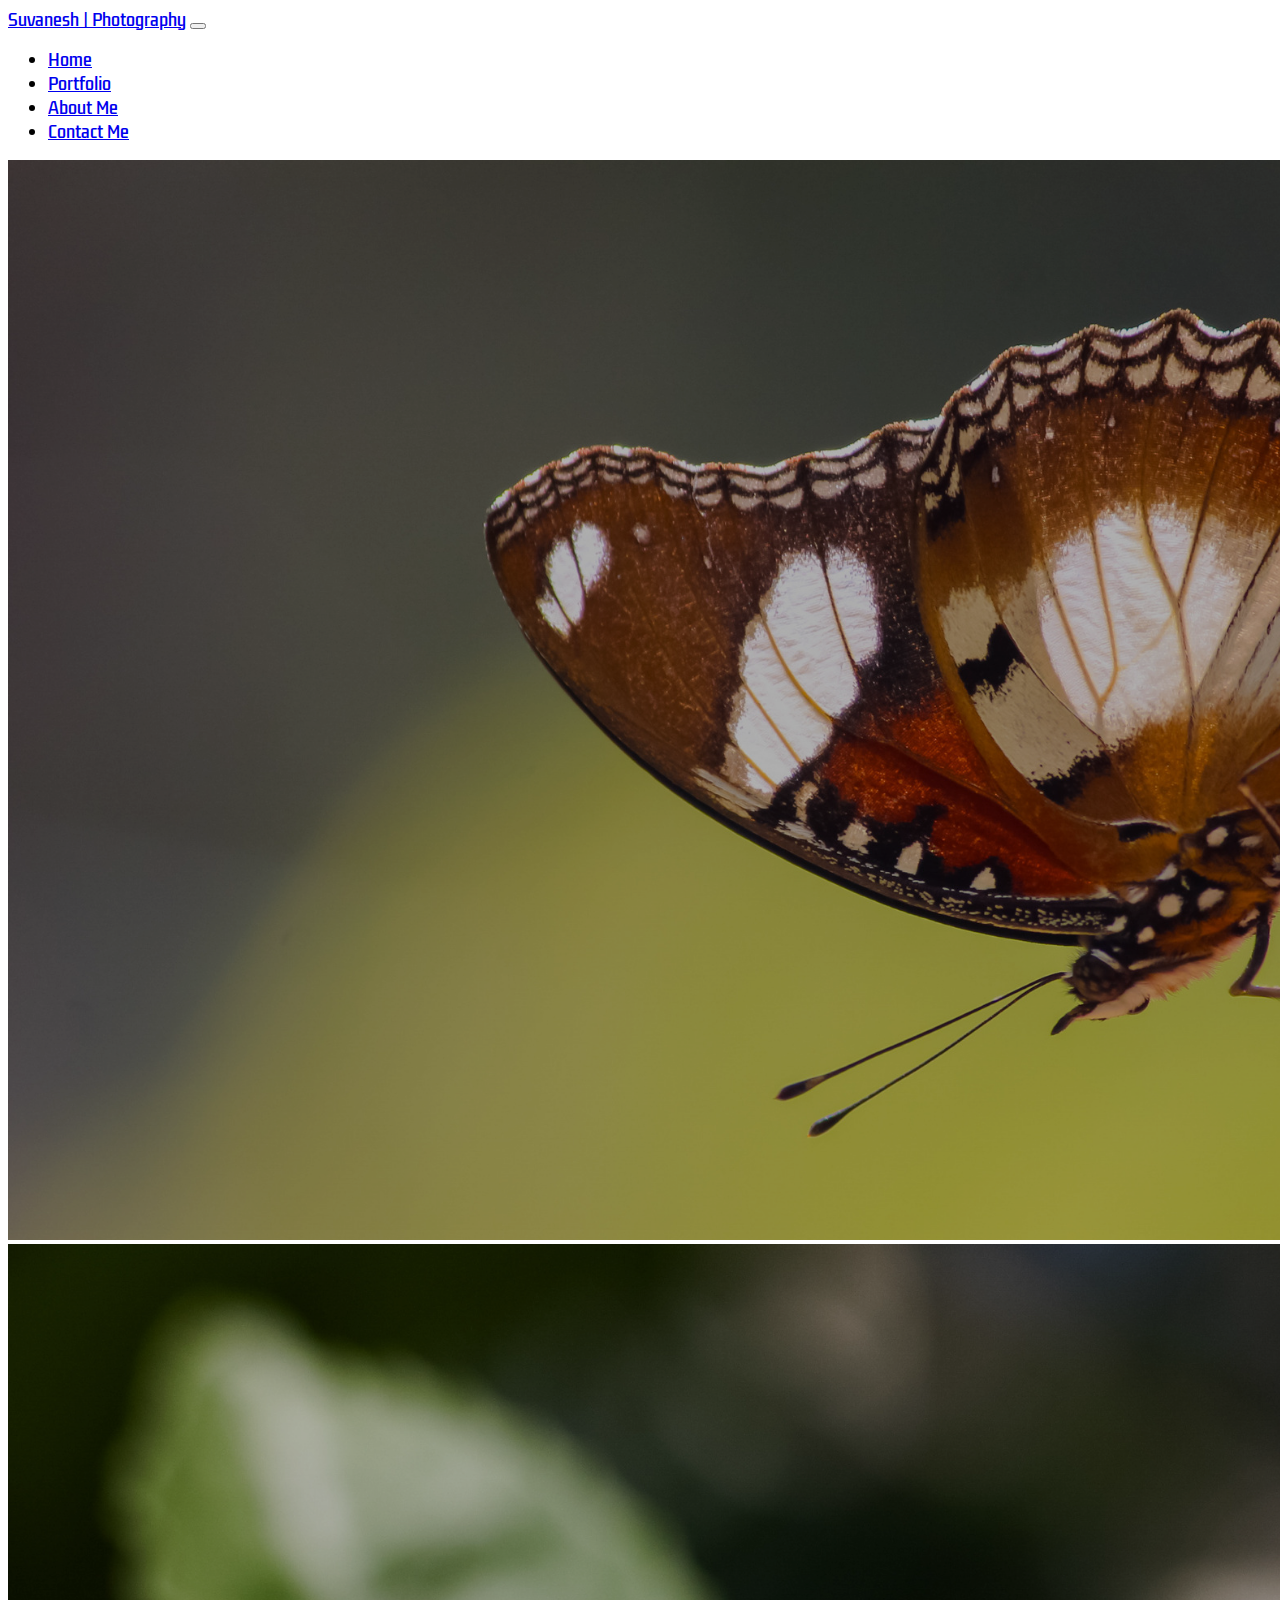
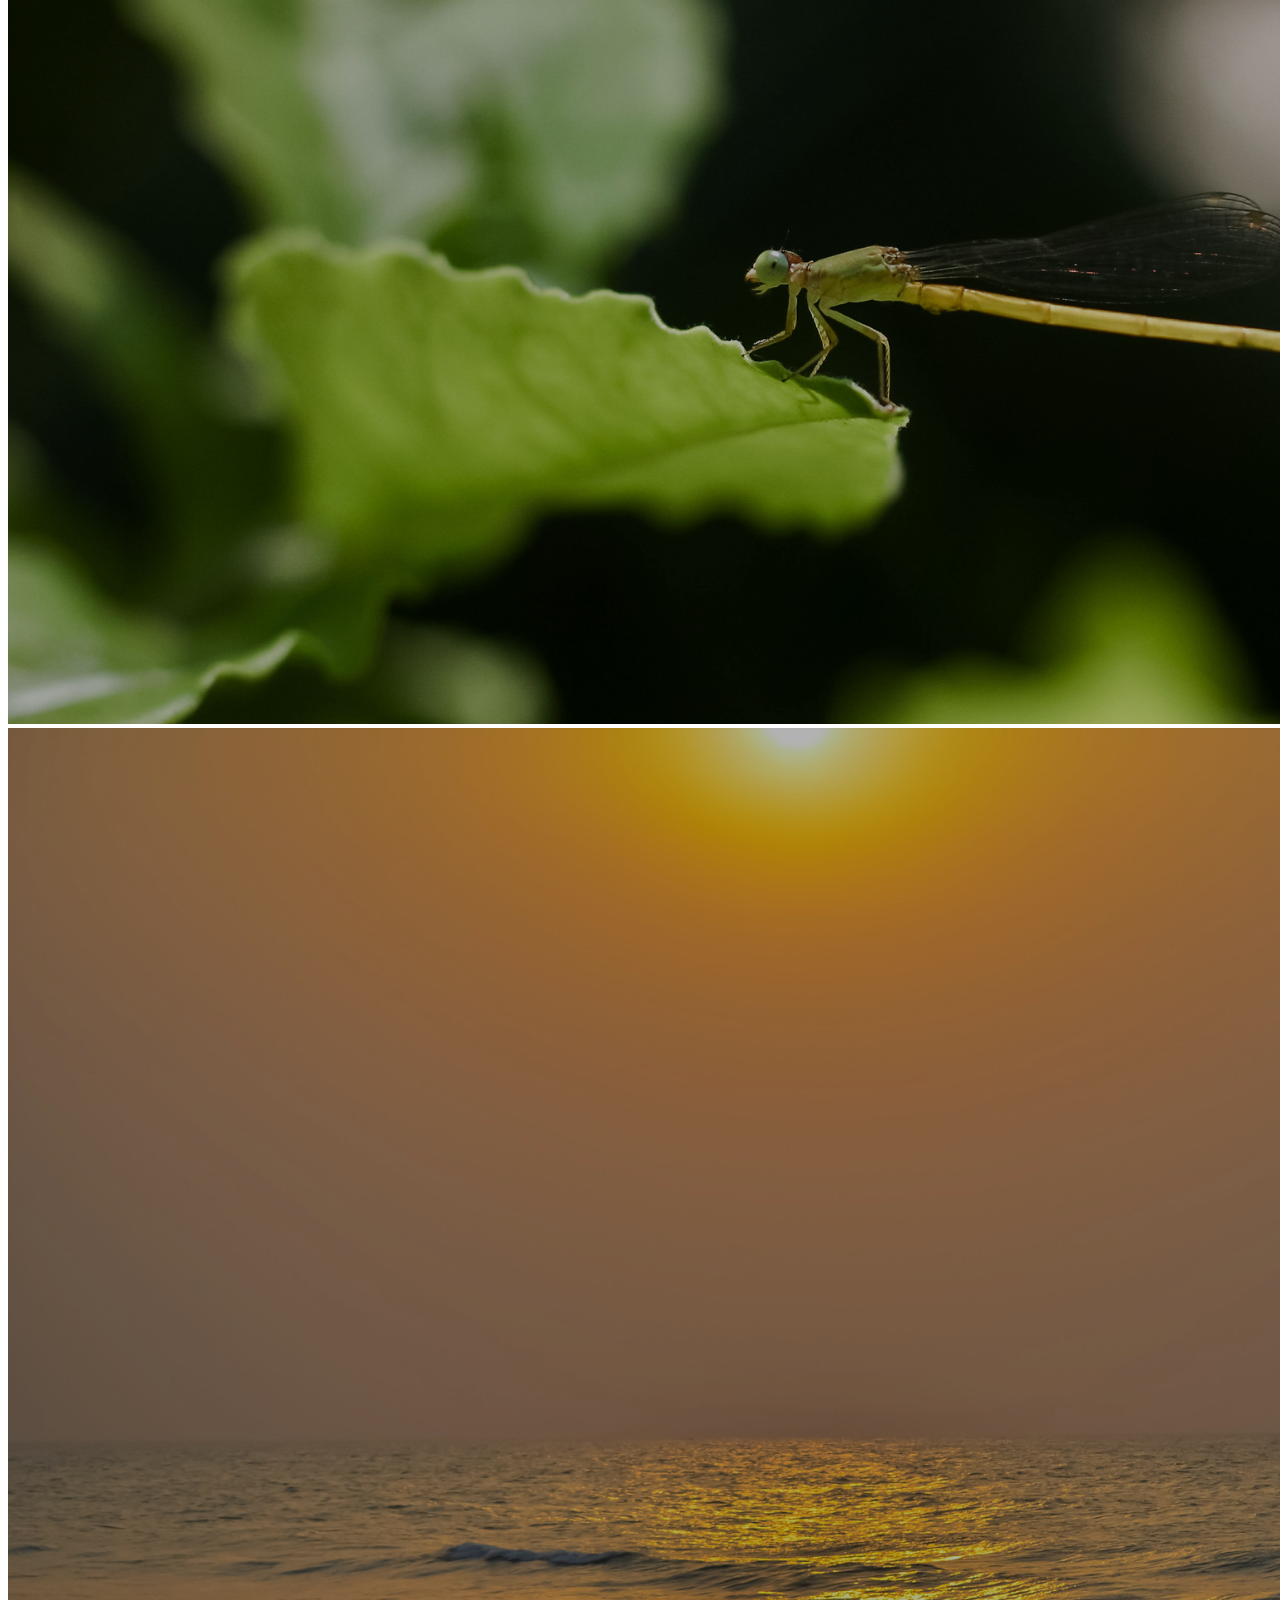
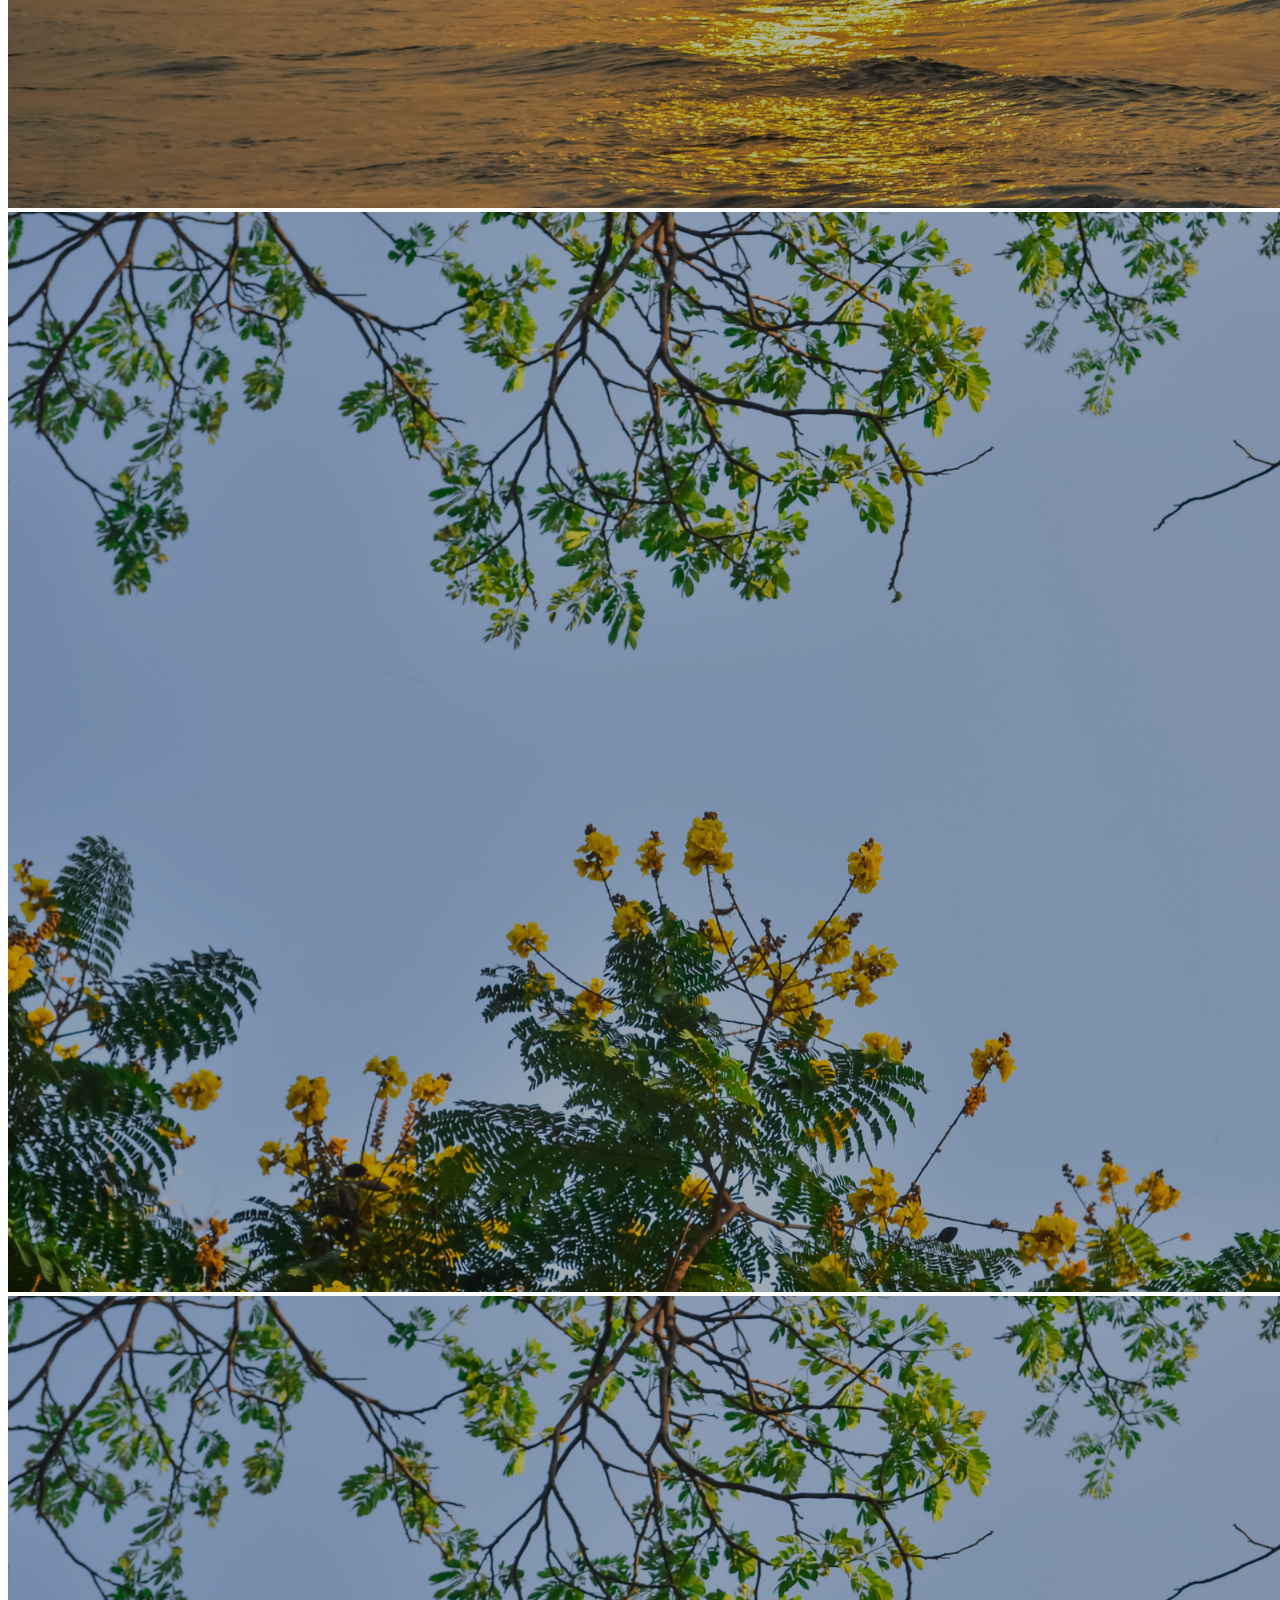
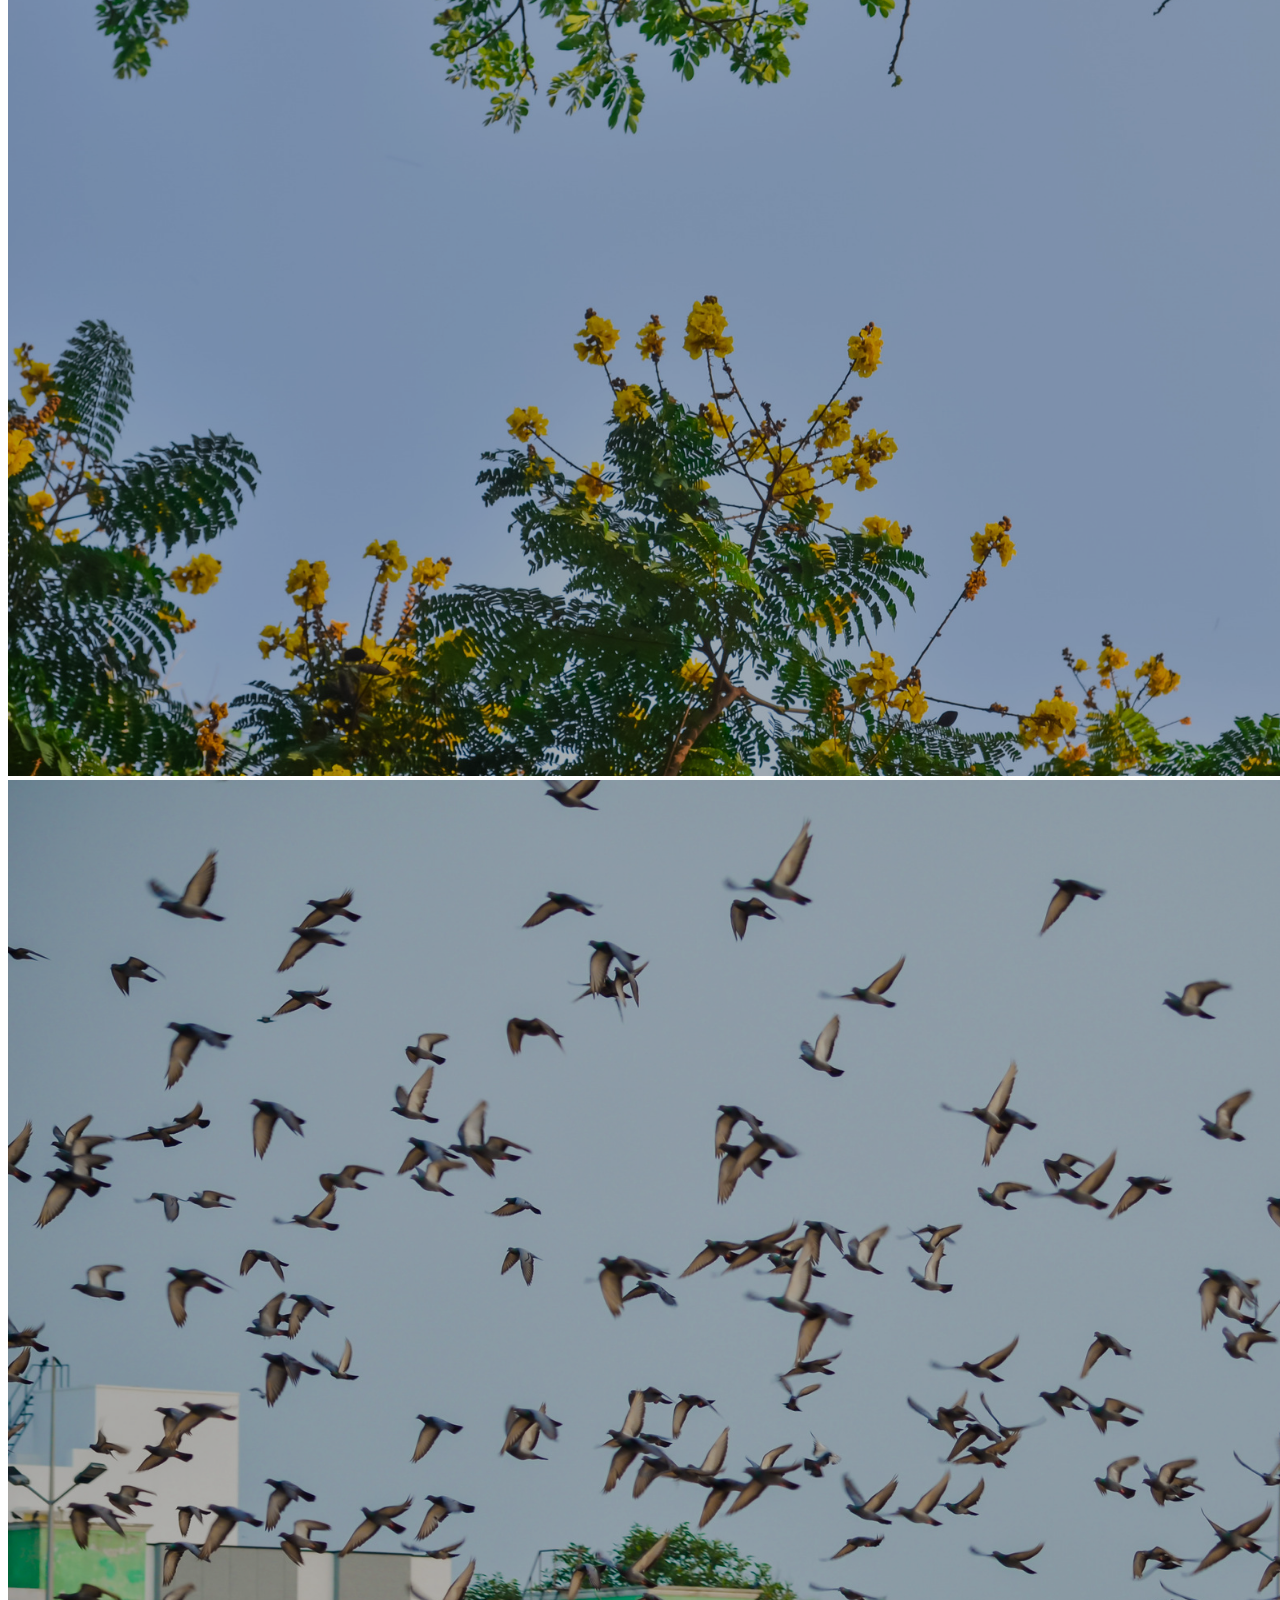
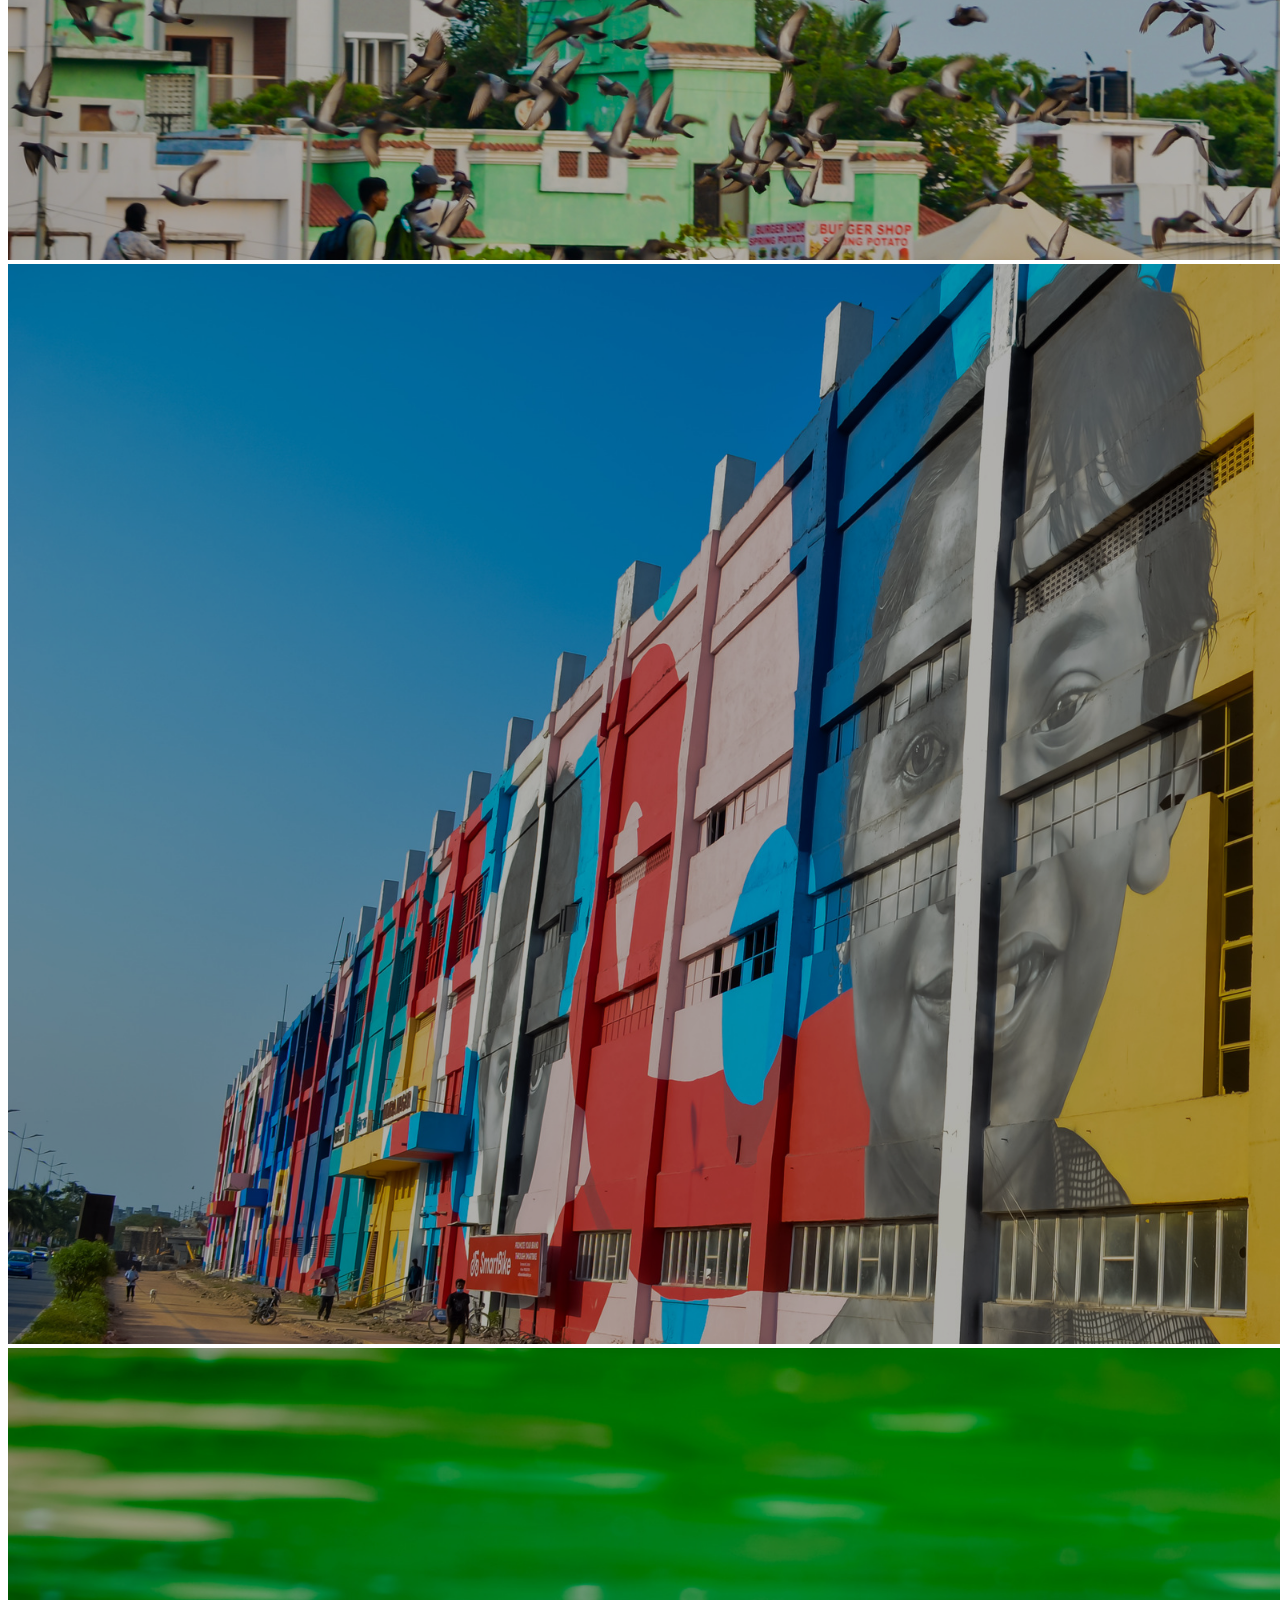
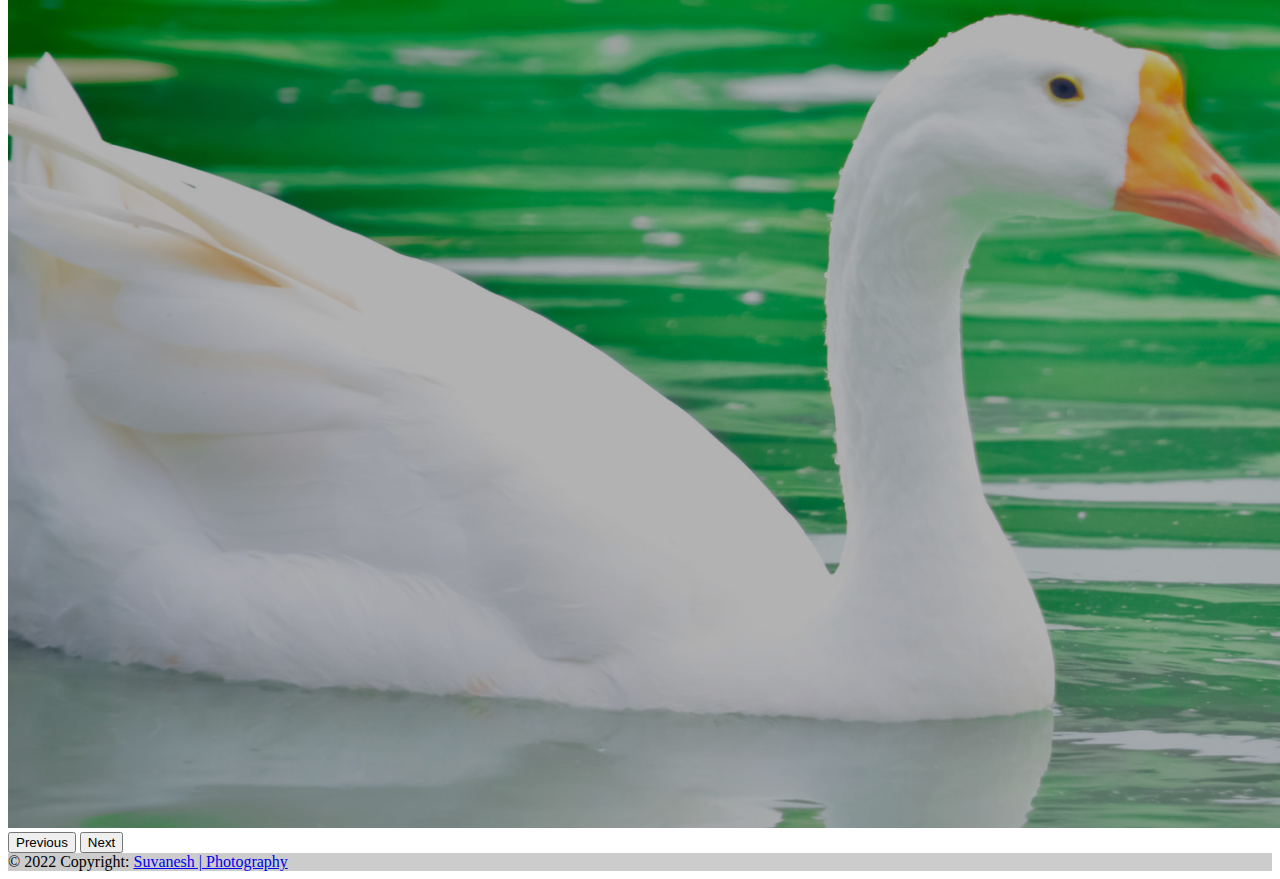
<file: index.html>
<!DOCTYPE html>
<html lang="en">
  <head>
    <link
      rel="shortcut icon"
      href="https://img.icons8.com/external-soft-fill-juicy-fish/60/000000/external-dslr-journalism-soft-fill-soft-fill-juicy-fish.png"
      type="image/x-icon"
    />
    <meta charset="UTF-8" />
    <meta http-equiv="X-UA-Compatible" content="IE=edge" />
    <meta name="viewport" content="width=device-width, initial-scale=1.0" />
    <title>Suvanesh Portfolio</title>
    <!--
        Import Bootstrap 5 cdn
    -->
    <link
      href="https://cdn.jsdelivr.net/npm/bootstrap@5.2.0-beta1/dist/css/bootstrap.min.css"
      rel="stylesheet"
      integrity="sha384-0evHe/X+R7YkIZDRvuzKMRqM+OrBnVFBL6DOitfPri4tjfHxaWutUpFmBp4vmVor"
      crossorigin="anonymous"
    />
    <script
      src="https://cdn.jsdelivr.net/npm/bootstrap@5.2.0-beta1/dist/js/bootstrap.bundle.min.js"
      integrity="sha384-pprn3073KE6tl6bjs2QrFaJGz5/SUsLqktiwsUTF55Jfv3qYSDhgCecCxMW52nD2"
      crossorigin="anonymous"
    ></script>
    <link rel="stylesheet" href="css/style.css" />
    <!--
        Import Font Awesome 5 cdn
    -->
    <link
      rel="stylesheet"
      href="https://cdnjs.cloudflare.com/ajax/libs/font-awesome/5.13.0/css/all.min.css"
      integrity="sha256-h20CPZ0QyXlBuAw7A+KluUYx/3pK+c7lYEpqLTlxjYQ="
      crossorigin="anonymous"
    />
  </head>
  <body>
    <nav class="navbar fixed-top navbar-expand-md navbar-dark">
      <div class="container">
        <a class="navbar-brand" href="#">Suvanesh | Photography</a>
        <button
          class="navbar-toggler"
          type="button"
          data-bs-toggle="collapse"
          data-bs-target="#navbarSupportedContent"
          aria-controls="navbarSupportedContent"
          aria-expanded="false"
          aria-label="Toggle navigation"
        >
          <span class="navbar-toggler-icon"></span>
        </button>
        <div class="collapse navbar-collapse" id="navbarSupportedContent">
          <ul class="navbar-nav ms-auto mb-2 mb-lg-0">
            <li class="nav-item">
              <a class="nav-link active" aria-current="page" href="index.html"
                >Home</a
              >
            </li>
            <li class="nav-item">
              <a class="nav-link" href="portfolio.html">Portfolio</a>
            </li>
            <li class="nav-item">
              <a class="nav-link" href="about.html">About Me</a>
            </li>
            <li class="nav-item">
              <a class="nav-link" href="contact.html">Contact Me</a>
            </li>
          </ul>
        </div>
      </div>
    </nav>
    <div
      id="carouselExampleFade"
      class="carousel slide carousel-fade mx-auto"
      data-bs-ride="carousel"
    >
      <div class="carousel-inner">
        <div class="carousel-item active">
          <img src="imgs/1.png" class="d-block carousel-img" alt="..." />
        </div>
        <div class="carousel-item">
          <img src="imgs/2.png" class="d-block carousel-img" alt="..." />
        </div>
        <div class="carousel-item">
          <img src="imgs/3.png" class="d-block carousel-img" alt="..." />
        </div>
        <div class="carousel-item">
          <img src="imgs/4.png" class="d-block carousel-img" alt="..." />
        </div>
        <div class="carousel-item">
          <img src="imgs/4.png" class="d-block carousel-img" alt="..." />
        </div>
        <div class="carousel-item">
          <img src="imgs/5.png" class="d-block carousel-img" alt="..." />
        </div>
        <div class="carousel-item">
          <img src="imgs/6.png" class="d-block carousel-img" alt="..." />
        </div>
        <div class="carousel-item">
          <img src="imgs/7.png" class="d-block carousel-img" alt="..." />
        </div>
      </div>
      <button
        class="carousel-control-prev"
        type="button"
        data-bs-target="#carouselExampleFade"
        data-bs-slide="prev"
      >
        <span class="carousel-control-prev-icon" aria-hidden="true"></span>
        <span class="visually-hidden">Previous</span>
      </button>
      <button
        class="carousel-control-next"
        type="button"
        data-bs-target="#carouselExampleFade"
        data-bs-slide="next"
      >
        <span class="carousel-control-next-icon" aria-hidden="true"></span>
        <span class="visually-hidden">Next</span>
      </button>
    </div>
    <footer class="bg-light text-center text-lg-start">
      <!-- Copyright -->
      <div class="text-center p-3" style="background-color: rgba(0, 0, 0, 0.2)">
        © 2022 Copyright:
        <a class="text-dark" href="#">Suvanesh | Photography</a>
      </div>
      <!-- Copyright -->
    </footer>
  </body>
</html>
</file>
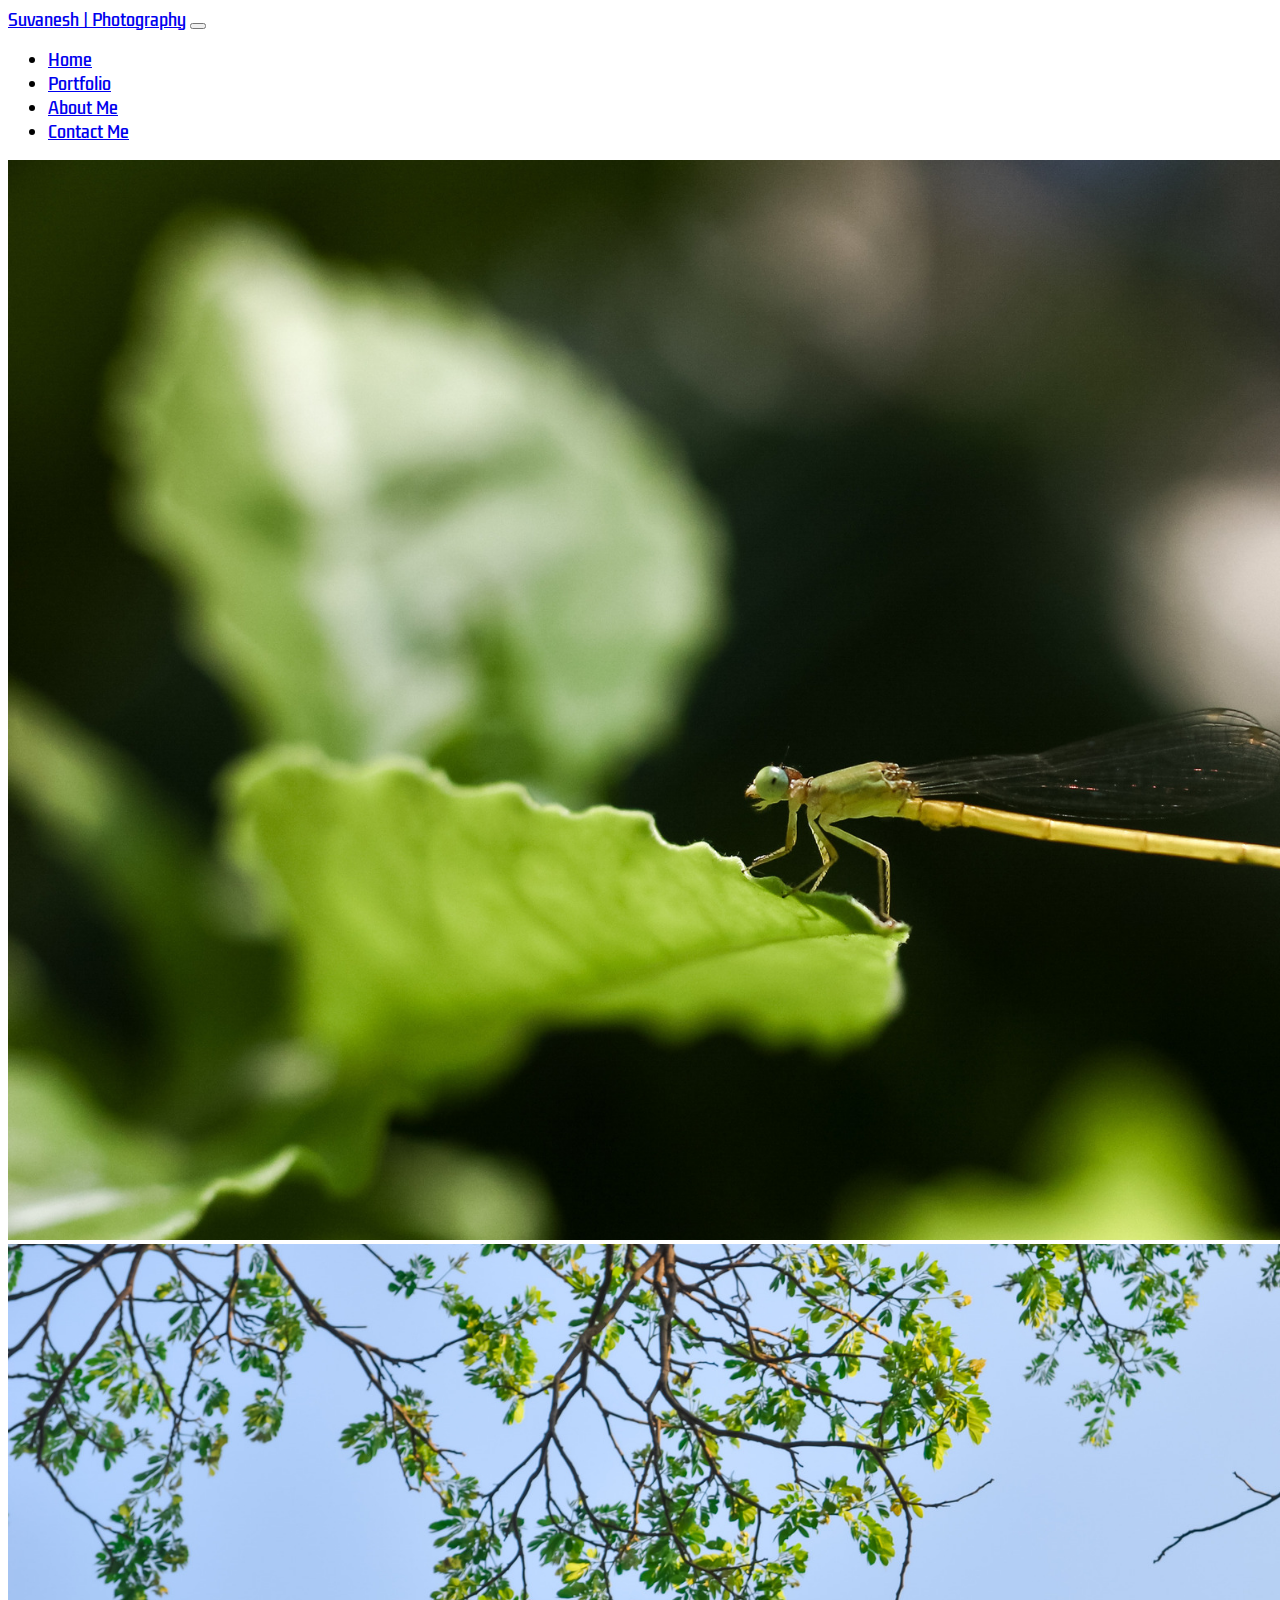
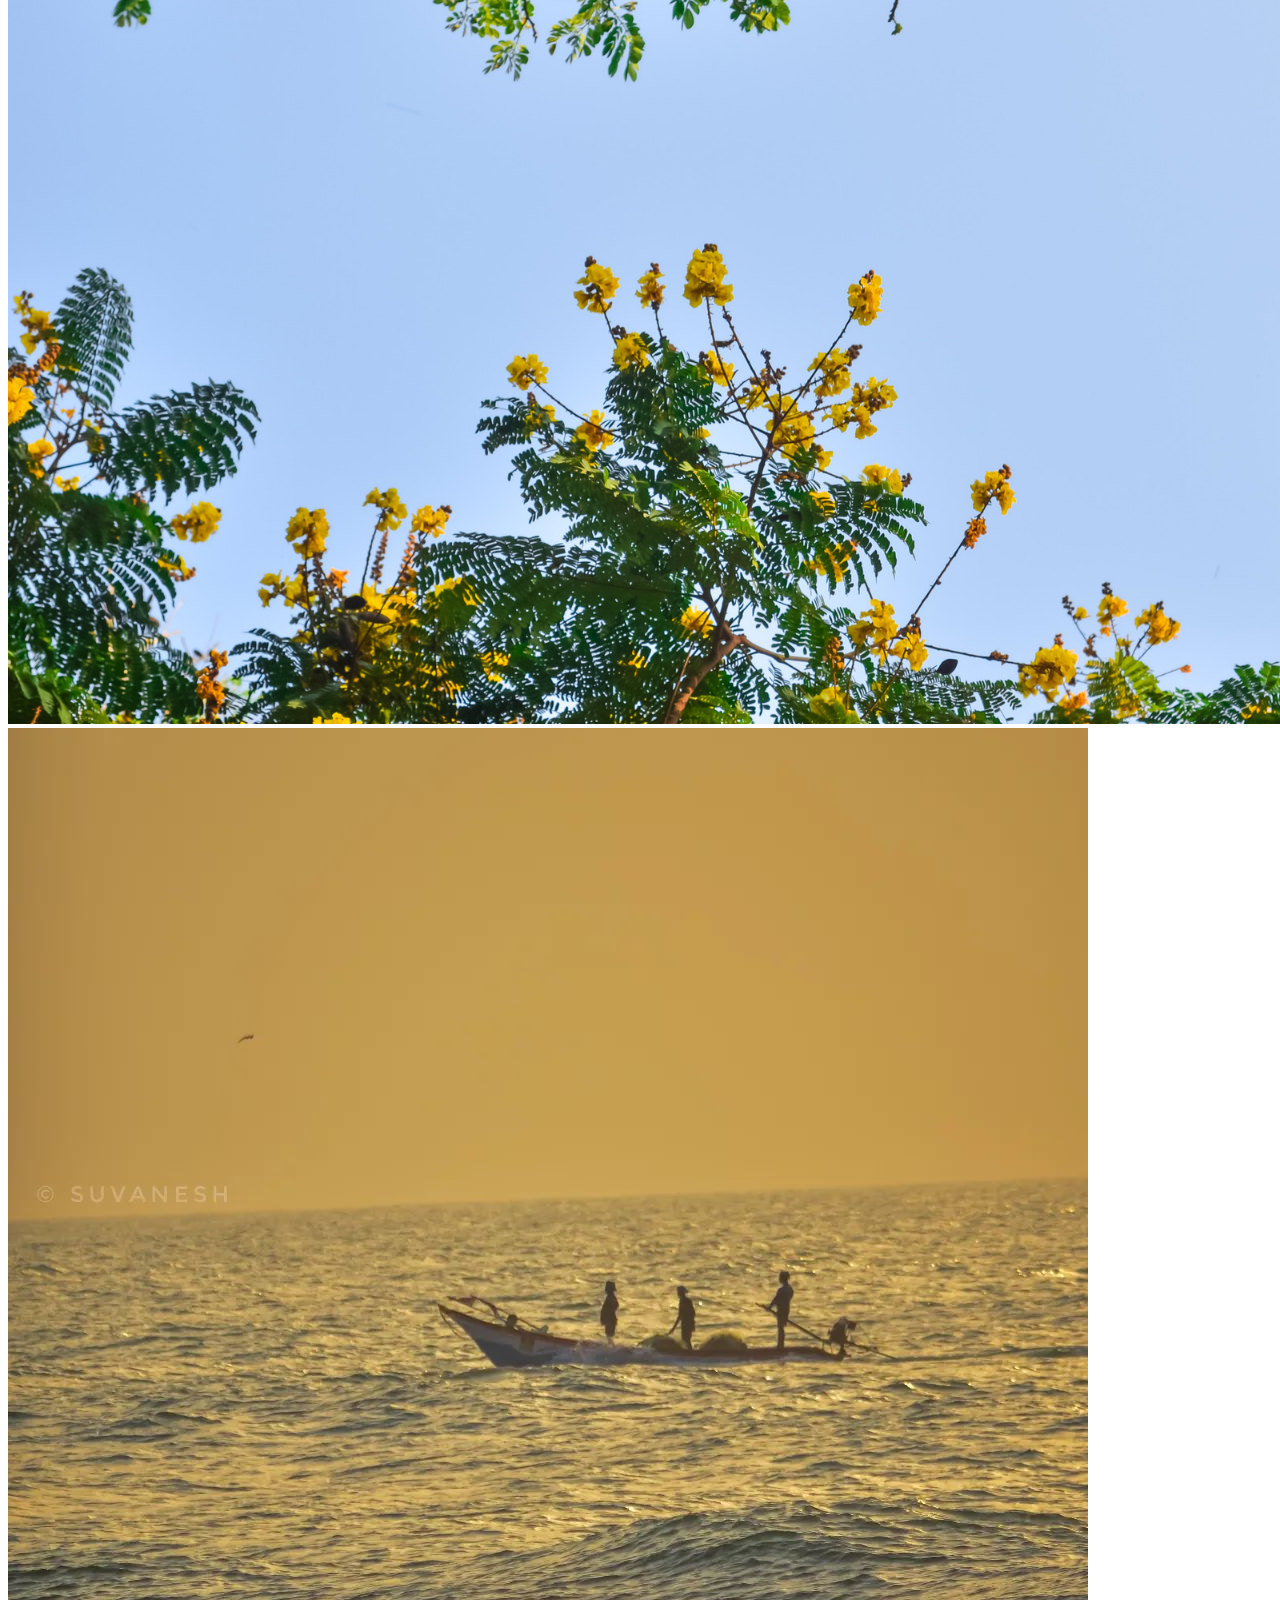
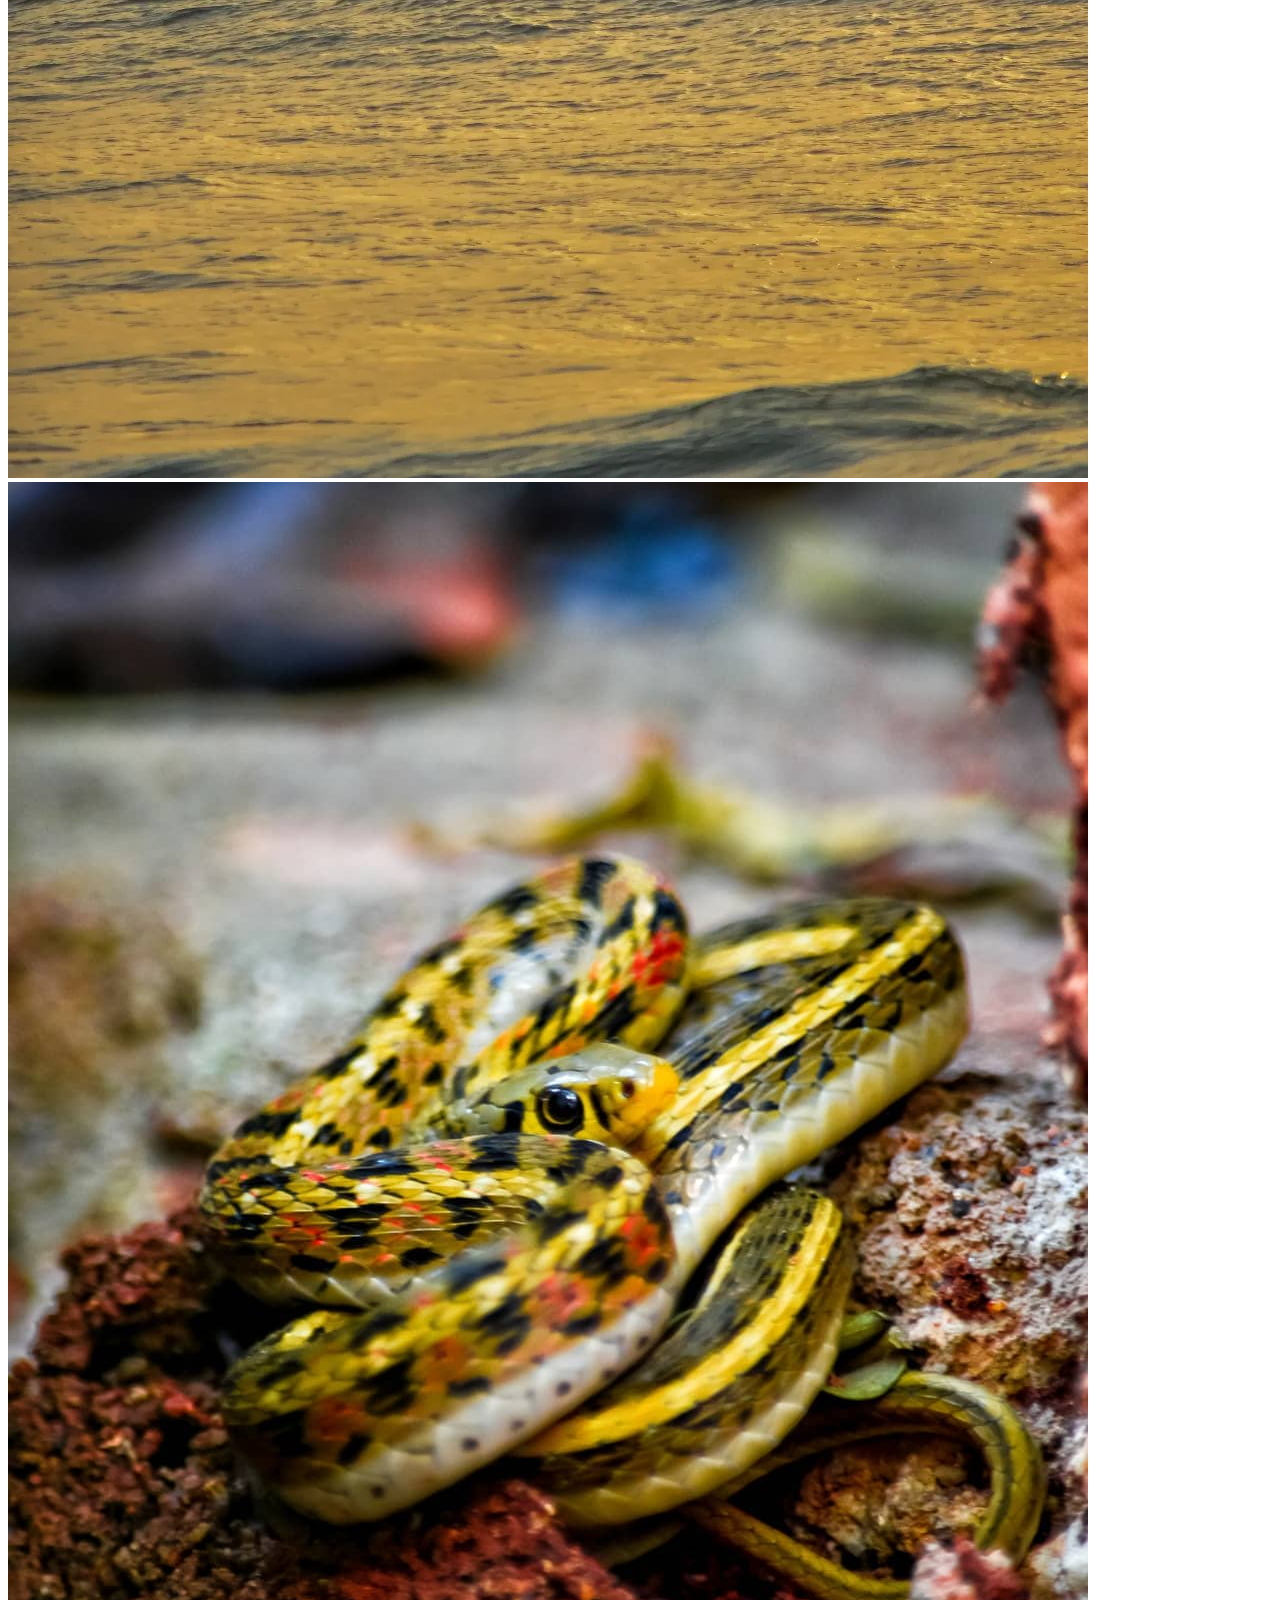
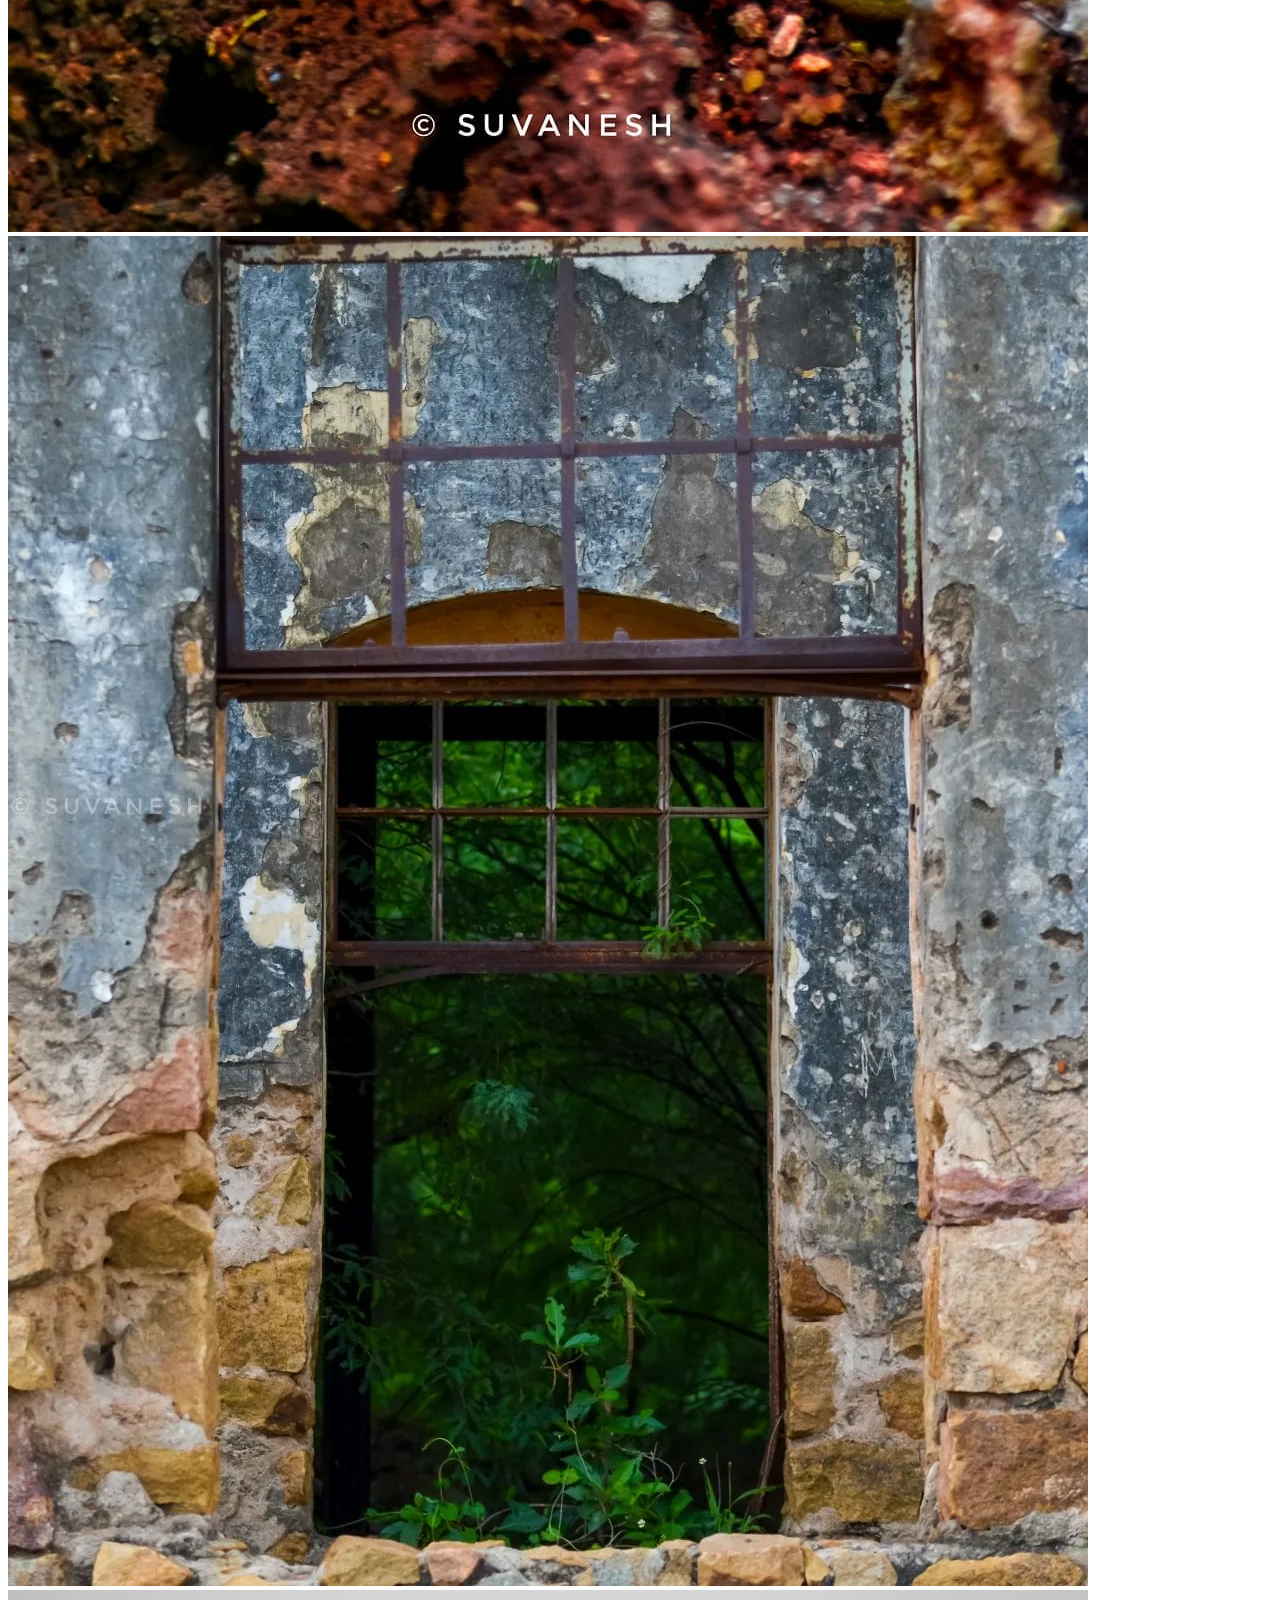
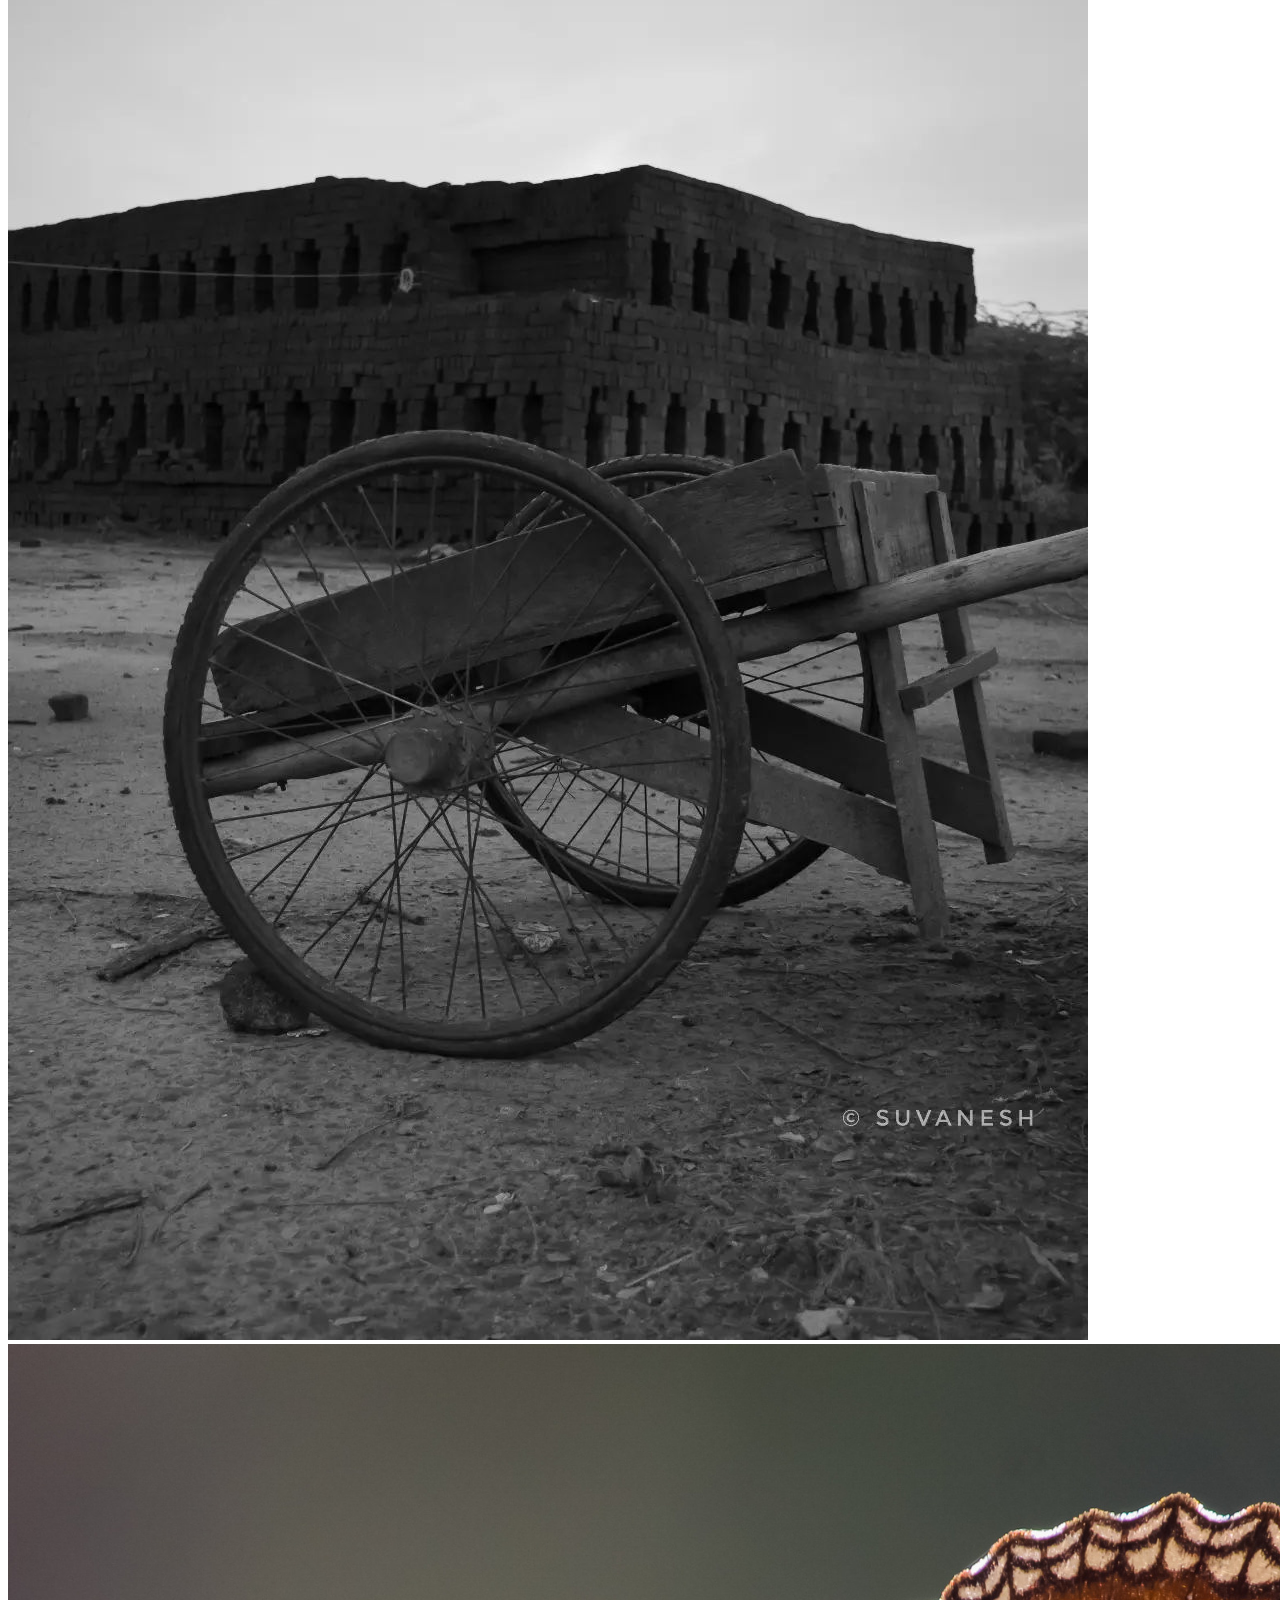
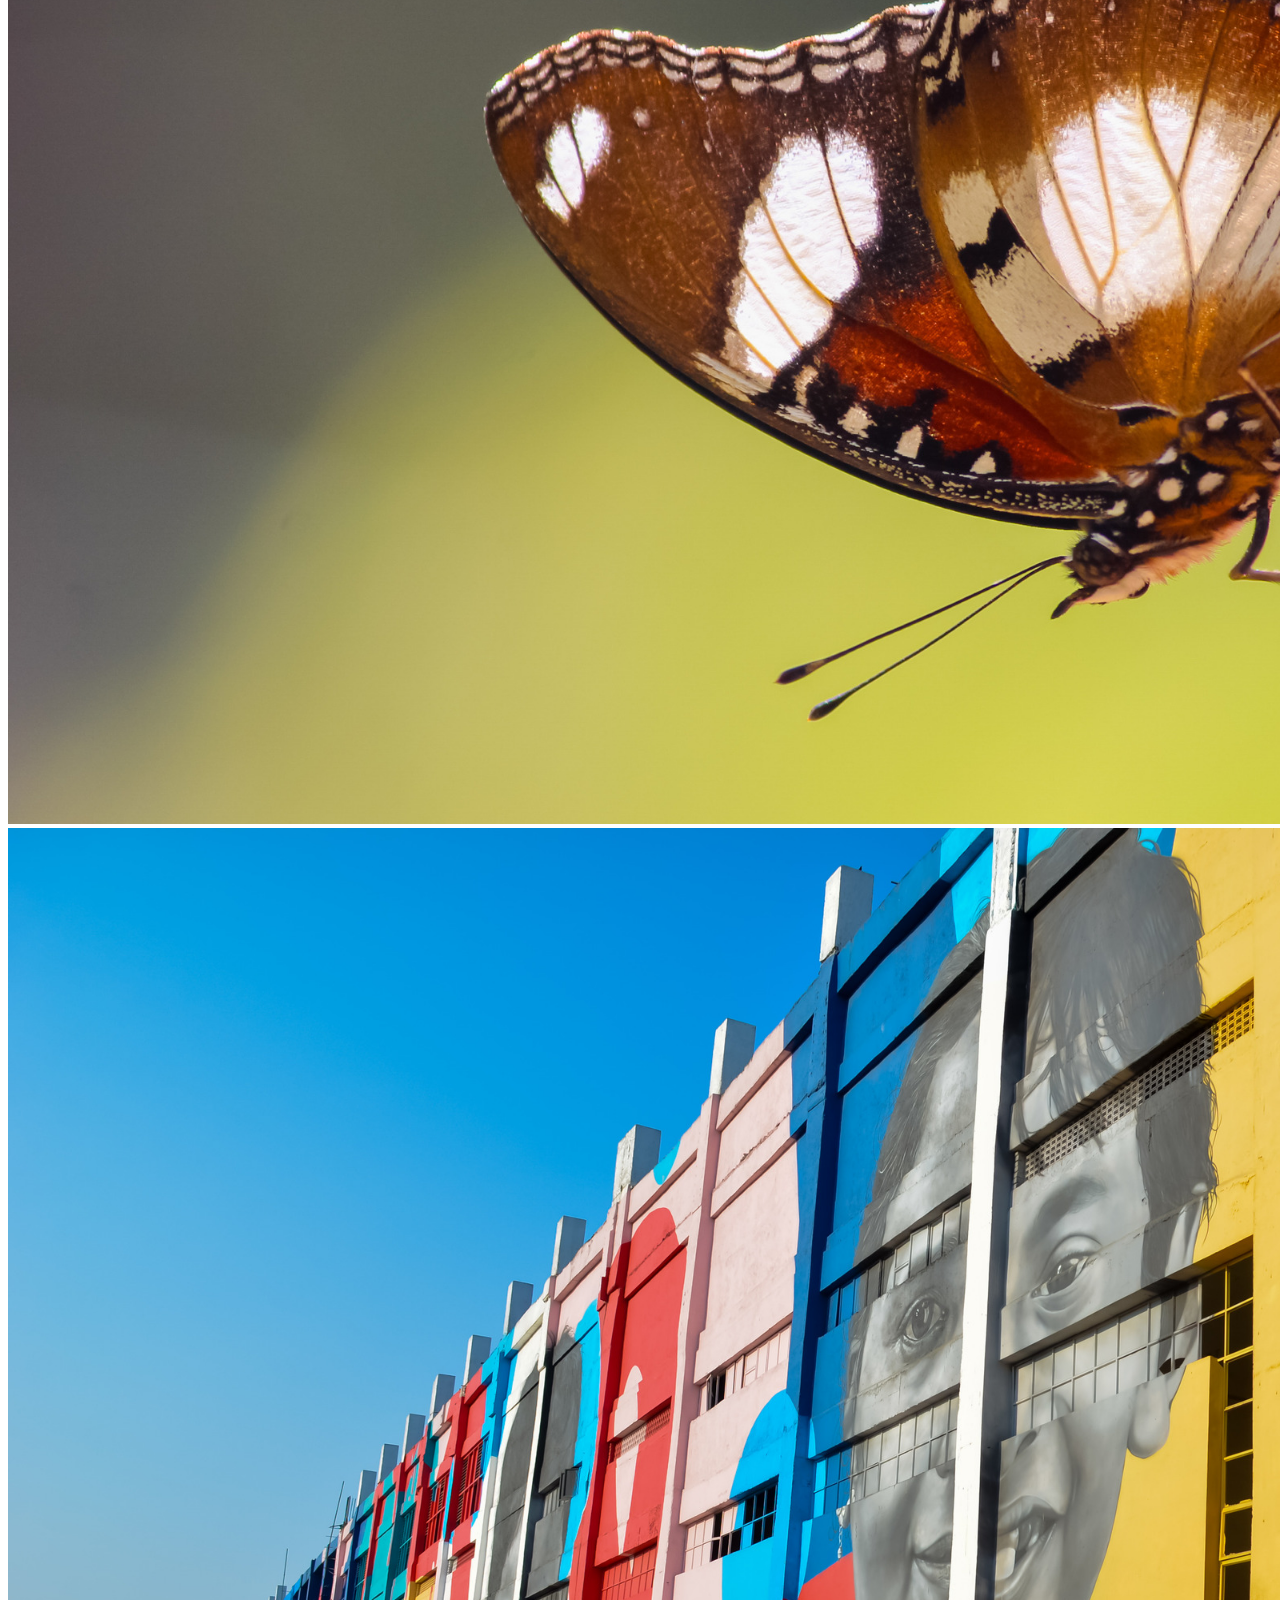
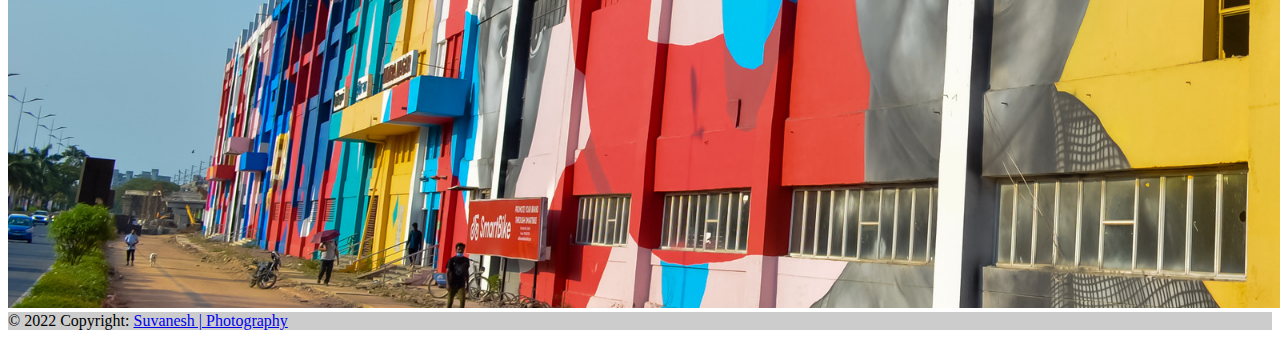
<file: portfolio.html>
<!DOCTYPE html>
<html lang="en">
  <head>
    <link
      rel="shortcut icon"
      href="https://img.icons8.com/external-soft-fill-juicy-fish/60/000000/external-dslr-journalism-soft-fill-soft-fill-juicy-fish.png"
      type="image/x-icon"
    />
    <meta charset="UTF-8" />
    <meta http-equiv="X-UA-Compatible" content="IE=edge" />
    <meta name="viewport" content="width=device-width, initial-scale=1.0" />
    <link rel="stylesheet" href="css/style.css" />
    <title>My Portfolio</title>
    <!--
        Import Bootstrap 5 cdn
    -->
    <link
      href="https://cdn.jsdelivr.net/npm/bootstrap@5.2.0-beta1/dist/css/bootstrap.min.css"
      rel="stylesheet"
      integrity="sha384-0evHe/X+R7YkIZDRvuzKMRqM+OrBnVFBL6DOitfPri4tjfHxaWutUpFmBp4vmVor"
      crossorigin="anonymous"
    />
    <script
      src="https://cdn.jsdelivr.net/npm/bootstrap@5.2.0-beta1/dist/js/bootstrap.bundle.min.js"
      integrity="sha384-pprn3073KE6tl6bjs2QrFaJGz5/SUsLqktiwsUTF55Jfv3qYSDhgCecCxMW52nD2"
      crossorigin="anonymous"
    ></script>
    <!--
        Import Font Awesome 5 cdn
    -->
    <link
      rel="stylesheet"
      href="https://cdnjs.cloudflare.com/ajax/libs/font-awesome/5.13.0/css/all.min.css"
      integrity="sha256-h20CPZ0QyXlBuAw7A+KluUYx/3pK+c7lYEpqLTlxjYQ="
      crossorigin="anonymous"
    />
  </head>
  <body>
    <nav class="navbar navbar-expand-lg bg-light">
      <div class="container">
        <a class="navbar-brand" href="#">Suvanesh | Photography</a>
        <button
          class="navbar-toggler"
          type="button"
          data-bs-toggle="collapse"
          data-bs-target="#navbarSupportedContent"
          aria-controls="navbarSupportedContent"
          aria-expanded="false"
          aria-label="Toggle navigation"
        >
          <span class="navbar-toggler-icon"></span>
        </button>
        <div class="collapse navbar-collapse" id="navbarSupportedContent">
          <ul class="navbar-nav ms-auto mb-2 mb-lg-0">
            <li class="nav-item">
              <a class="nav-link" aria-current="page" href="index.html">Home</a>
            </li>
            <li class="nav-item">
              <a class="nav-link active" href="portfolio.html">Portfolio</a>
            </li>
            <li class="nav-item">
              <a class="nav-link" href="about.html">About Me</a>
            </li>
            <li class="nav-item">
              <a class="nav-link" href="#">Contact Me</a>
            </li>
          </ul>
        </div>
      </div>
    </nav>
    <div class="container mx-auto pb-2">
      <div class="row">
        <div class="col-6 col-md-6 pt-1">
          <div class="card">
            <img
              src="imgs/portfolio-imgs/4.png"
              class="card-img-top"
              alt="..."
            />
          </div>
        </div>
        <div class="col-6 col-md-6 pt-1">
          <div class="card">
            <img
              src="imgs/portfolio-imgs/3.png"
              class="card-img-top"
              alt="..."
            />
          </div>
        </div>
      </div>
      <div class="row">
        <div class="col-6 col-md-3 pt-1">
          <div class="card">
            <img
              src="imgs/portfolio-imgs/1.webp"
              class="card-img-top"
              alt="..."
            />
          </div>
        </div>
        <div class="col-6 col-md-3 pt-1">
          <div class="card">
            <img
              src="imgs/portfolio-imgs/2.jpg"
              class="card-img-top"
              alt="..."
            />
          </div>
        </div>
        <div class="col-6 col-md-3 pt-1">
          <div class="card">
            <img
              src="imgs/portfolio-imgs/5.webp"
              class="card-img-top"
              alt="..."
            />
          </div>
        </div>
        <div class="col-6 col-md-3 pt-1">
          <div class="card">
            <img
              src="imgs/portfolio-imgs/6.webp"
              class="card-img-top"
              alt="..."
            />
          </div>
        </div>
      </div>
      <div class="row">
        <div class="col-6 col-md-6 pt-1">
          <div class="card">
            <img
              src="imgs/portfolio-imgs/7.png"
              class="card-img-top"
              alt="..."
            />
          </div>
        </div>
        <div class="col-6 col-md-6 pt-1">
          <div class="card">
            <img
              src="imgs/portfolio-imgs/8.png"
              class="card-img-top"
              alt="..."
            />
          </div>
        </div>
      </div>
    </div>
    <footer class="bg-light text-center text-lg-start">
      <!-- Copyright -->
      <div class="text-center p-3" style="background-color: rgba(0, 0, 0, 0.2)">
        © 2022 Copyright:
        <a class="text-dark" href="#">Suvanesh | Photography</a>
      </div>
      <!-- Copyright -->
    </footer>
  </body>
</html>
</file>
<file: css/style.css>
@import url('https://fonts.googleapis.com/css2?family=Kdam+Thmor+Pro&display=swap');
.social-icons {
    text-decoration: none !important;
  }

nav{
  font-family: 'Kdam Thmor Pro', sans-serif;
  
}
.carousel-img{
  filter: brightness(0.7);
}
#suv-about{
  width: fit-content;
  height: 400px;
  margin: auto;
}
.fab {
  padding: 20px;
  font-size: 25px;
  width: 65px;
  text-align: center;
  text-decoration: none;
  margin: 5px 2px;
  border-radius: 50%;
}

.fab:hover {
    opacity: 0.7;
}
.fa-facebook{
  background: #3B5998;
  color: white;
}
.fa-twitter {
  background: #55ACEE;
  color: white;
}
.fa-linkedin {
  background: #007bb5;
  color: white;
}
.fa-youtube {
  background: #bb0000;
  color: white;
}
.fa-instagram {
  background: #125688;
  color: white;
}
</file>
